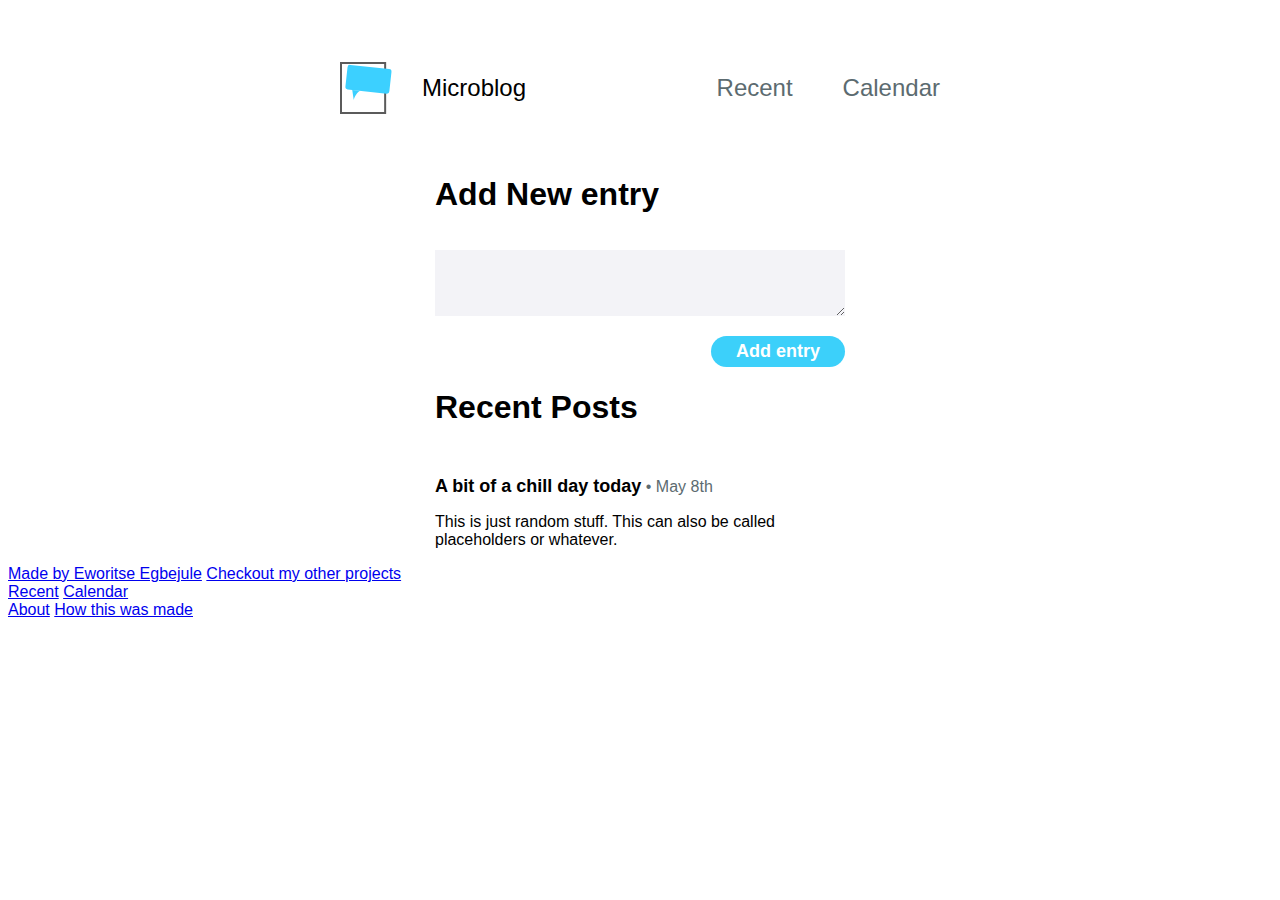
<file: templates/index.html>
<!DOCTYPE html>
<html lang="en">
<head>
    <meta charset="UTF-8">
    <meta name="viewport" content="width=device-width, initial-scale=1.0">
    <title>Microblog</title>
    <link rel="stylesheet" href="style.css">
</head>
<body>
    <header class="navbar">
        <div class="navbar__brand">
            <img src="11.1 microblog-logo.svg" alt="The Microblog Logo" class="navbar__logo"/> Microblog
        </div>
        <ul class="navbar__navigation">
            <li class="navbar__navigation-item"><a href="#" class="navbar__link">Recent</a></li>
            <li class="navbar__navigation-item"><a href="#" class="navbar__link">Calendar</a></li>
        </ul>
    </header>
    <main class="main">
        <section>
            <h1>Add New entry</h1>
            <form  class="form" action="/entry" method="POST">
                <p class="form__input">
                    <!-- <label class="form__label" for="entry">Entry Contents: </label> -->
                    <textarea name="content"  id="entry" class="form__textarea" aria-label="Entry Contents"></textarea>
                </p>
                <button type="submit" class="form__submit">Add entry</button>
            </form>
        </section>
        <section>
            <h1>Recent Posts</h1>
            <article class="entry">
                <div>
                    <h2 class="entry__title">A bit of a chill day today</h2>
                    <time class="entry__date" datetime="08-05-2024">• May 8th</time>
                </div>
                <p class="entry__content">
                    This is just random stuff. This can also be called placeholders or whatever.
                </p>
            </article>
        </section>
    </main>
    <footer class="footer">
        <div class="footer__content">
            <section class="left">
                <a href="#" class="footer__item">Made by Eworitse Egbejule</a>
                <a href="https://github.com/EbiScott/" class="footer__item">Checkout my other projects</a>
            </section>
            <section class="right">
                <div class="footer__column">
                    <a href="#" class="footer__item">Recent</a>
                    <a href="#" class="footer__item">Calendar</a>
                </div>
                <div class="footer__column">
                    <a href="#" class="footer__item">About</a>
                    <a href="#" class="footer__item">How this was made</a>
                </div>
            </section>
        </div>
    </footer>
</body>
</html>
</file>
<file: templates/style.css>
html{
    font-family: Lato, sans-serif;
}

*, *::after, *::before{
    box-sizing: inherit;
}

body{
    box-sizing: border-box;
}

.navbar{
    max-width: 640px;
    margin: 50px auto;
    padding: 0 20px;
    display: flex;
    flex-direction: row;
    justify-content: space-between;
    font-size: 24px;
}

.navbar__brand{
    display: flex;
    align-items: center;

}

.navbar__logo{
    margin-right: 30px;
}

.navbar__navigation{
    display: flex;
    padding: 0;
    flex-direction: row;
    color: #5c6b70;
    list-style: none;
}

.navbar__navigation-item{
    margin-left: 50px;
}

.navbar__link{
    text-decoration: none;
    color: inherit;
}


.main{
    max-width: 450px;
    margin: 0 auto;
    padding: 0 20px;
}


.form{
    display: flex;
    flex-direction: column;
    align-items: flex-end;
}


.form__input{
    width: 100%;
}

.form__label{
    display: block;
    margin-bottom: 10px;
}

.form__textarea{
    width: inherit;
    font-size: 18px;
    padding: 12px 20px;
    border: none;
    background-color: #f3f3f7;
    margin-bottom: 10;
}

.form__submit{
    background-color: #3cd0fa;
    border: none;
    font-size: 18px;
    font-weight: bold;
    padding: 5px 25px;
    border-radius: 20px;
    color: white;
    cursor: pointer;
}

.form__submit:hover{
    background-color: #18c1e1;
}

.entry{
    margin-top: 50px;
}

.entry__title{
    display: inline;
    font-size: 18px;
}

.entry__date{
    color: #5c6b70;
}

.entry__contenten{
    font-size: 16px;
    line-height: 150%;
}
</file>
